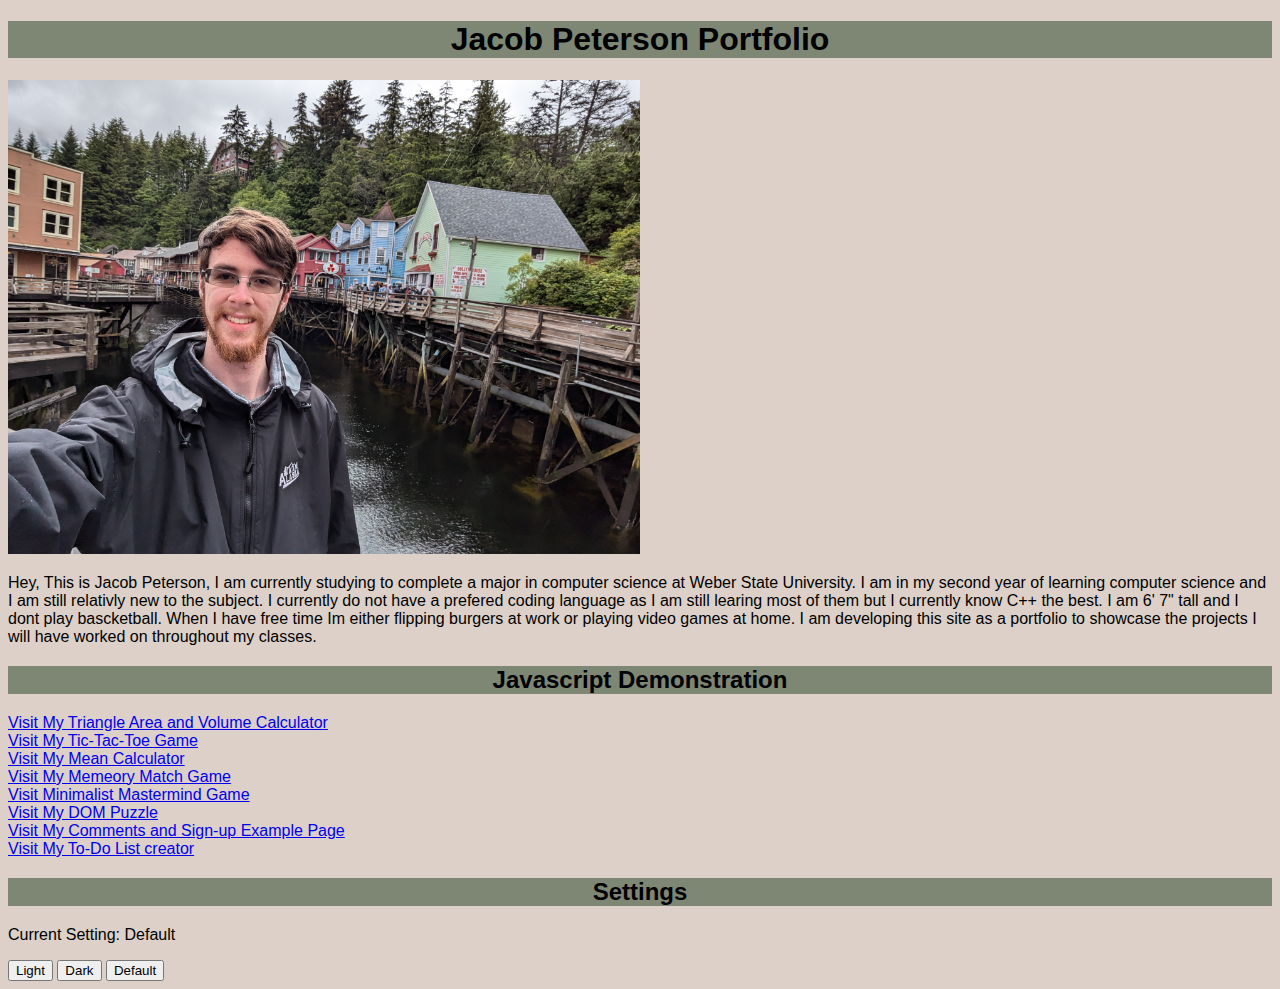
<file: index.html>
<!DOCTYPE html>
<html lang="en">
<head>
    <meta charset="UTF-8">
    <meta name="viewport" content="width=device-width, initial-scale=1.0">
    <title>Jacob Peterson Portfolio</title>
    <link rel="stylesheet" href="styles/styles.css">
    <script src="scripts/script.js"></script>
</head>
<body id="body">
        <h1 id ="heading1" class="heading">Jacob Peterson Portfolio</h1>
        <img src="images\1000006435.jpg" alt="Pic of Jacob Peterson">
        <p>Hey, This is Jacob Peterson, I am currently studying to complete a major in computer science at Weber State University. I am in my second year of learning computer science and I am still relativly new to the subject. I currently do not have a prefered coding language as I am still learing most of them but I currently know C++ the best. I am 6' 7" tall and I dont play bascketball. When I have free time Im either flipping burgers at work or playing video games at home. I am developing this site as a portfolio to showcase the projects I will have worked on throughout my classes.</p>
    <h2 id ="heading2" class="heading">Javascript Demonstration</h2>

    <a href="TriangleVolumeAndAreaCalculator/areaCalculator.html">Visit My Triangle Area and Volume Calculator<br></a>
    <a href="TicTacToe/index.html">Visit My Tic-Tac-Toe Game<br></a>
    <a href="Mean Calculator/index.html">Visit My Mean Calculator<br></a>
    <a href="Memory Match/index.html">Visit My Memeory Match Game<br></a>
    <a href="Minimalist Mastermind/mastermind_with_errors.html">Visit Minimalist Mastermind Game<br></a>
    <a href="Dom Puzzle/index.html">Visit My DOM Puzzle<br></a>
    <a href="Comment submission form/index.html">Visit My Comments and Sign-up Example Page<br></a>
    <a href="To-Do list/index.html">Visit My To-Do List creator</a>

    <h2 id ="heading3" class="heading">Settings</h2>

    <p>Current Setting: <span id="mode">Default</span></p>

    <button onclick="lightMode()">Light</button>
    <button onclick="darkMode()">Dark</button>
    <button onclick="defaultMode()">Default</button>

</body>
</html>
</file>
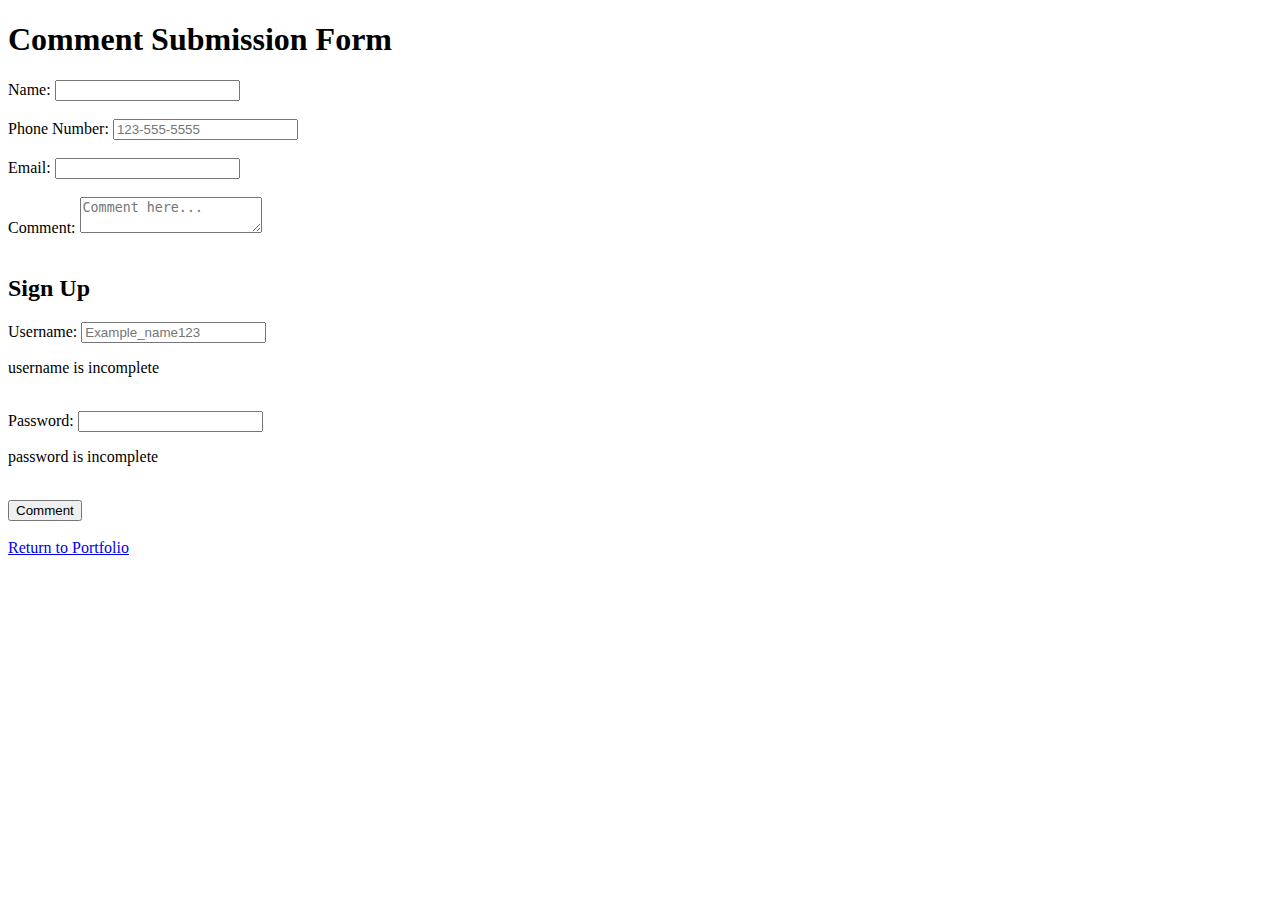
<file: Comment submission form/index.html>
<!DOCTYPE html>
<html lang="en">
<head>
    <meta charset="UTF-8">
    <meta name="viewport" content="width=device-width, initial-scale=1.0">
    <title>Comment Submission Form</title>
</head>
<body>
    <h1>Comment Submission Form</h1>
    <form id="commentForm">
        <label for="name">Name:</label>
        <input id="name" type="text" name="name" pattern="[a-zA-Z ]+" required><br><br>

        <label for="phone">Phone Number:</label>
        <input id="phone" type="tel" name="phone" pattern="[0-9]{3}-[0-9]{3}-[0-9]{4}" placeholder="123-555-5555"><br><br>

        <label for="email">Email:</label>
        <input id="email" type="email" name="email" autocomplete="email"><br><br>

        <label for="comment">Comment:</label>
        <textarea id="comment" name="comment" placeholder="Comment here..."></textarea><br><br>

        <h2>Sign Up</h2>

        <label for="username">Username:</label>
        <input id="username" type="text" name="username" placeholder="Example_name123"><br>
        <p id="usernameMessage">username is incomplete</p><br>

        <label for="password">Password:</label>
        <input id="password" type="password" name="password" minlength="8"><br>
        <p id="passwordMessage">password is incomplete</p><br>

        <button type="submit">Comment</button><br><br>

        <a href="../index.html">Return to Portfolio</a>
    </form>
<script>
    let sanitizedInfo = [];
    function sanitizeInput(info) {
        return info
        .replace(/&/g, "&amp;")
        .replace(/</g, "&lt;")
        .replace(/>/g, "&gt;")
        .replace(/"/g, "&quot;")
        .replace(/'/g, "&apos;");
    }

    document.getElementById("commentForm").addEventListener("submit", function(event) {
        event.preventDefault();

        let name = sanitizeInput(document.getElementById("name").value);
        let phone = sanitizeInput(document.getElementById("phone").value);
        let email = sanitizeInput(document.getElementById("email").value);
        let comment = sanitizeInput(document.getElementById("comment").value);
        let username = sanitizeInput(document.getElementById("username").value);
        let password = sanitizeInput(document.getElementById("password").value);

        sanitizedInfo.push([name, phone, email, comment, username, password]);
        
        console.log("sanitize Info:", sanitizedInfo);
    });

    document.getElementById("username").addEventListener("input", function() {
                let username = this.value;

                let usernameMessage = document.getElementById("usernameMessage");
                const usernameMissing = []
                let hasLetter = /[a-zA-Z]/.test(username);
                if(!hasLetter)
                    usernameMissing.push("at least 1 Letter")

                let hasNumber = /[0-9]/.test(username);
                if (!hasNumber)
                    usernameMissing.push("at least 1 number");

                let hasSpecial = /[_]/.test(username);
                if (!hasSpecial)
                    usernameMissing.push("at least 1 Underscore");

                if (hasLetter && hasNumber  && hasSpecial) {
                    usernameMessage.innerHTML = "Username is acceptable";
                }
                else {
                    usernameMessage.innerHTML = "You are missing: " + usernameMissing;
                }

            });

    document.getElementById("password").addEventListener("input", function() {
            let password = this.value;

            let passwordMessage = document.getElementById("passwordMessage");
            const passwordMissing = []

            if (password.length < 8) {
                passwordMissing.push("8-character minimum");
            }
            let hasLower = /[a-z]/.test(password);
            if (!hasLower)
                passwordMissing.push("at least 1 lower-case letter")

            let hasUpper = /[A-Z]/.test(password);
            if (!hasUpper)
                passwordMissing.push("at least 1 Upper-case letter")

            let hasNumber = /[0-9]/.test(password);
            if (!hasNumber)
                passwordMissing.push("at least 1 number");

            let hasSpecial = /[!@#$%^&*()]/.test(password);
            if (!hasSpecial)
                passwordMissing.push("at least 1 Special Character");

            if (password.length > 8 && hasNumber && hasSpecial && hasUpper && hasLower) {
                    passwordMessage.innerHTML = "Password is acceptable";
                }
            else {
                passwordMessage.innerHTML = "You are missing: " + passwordMissing;
            
            }

            
        });
</script>

</body>
</html>
</file>
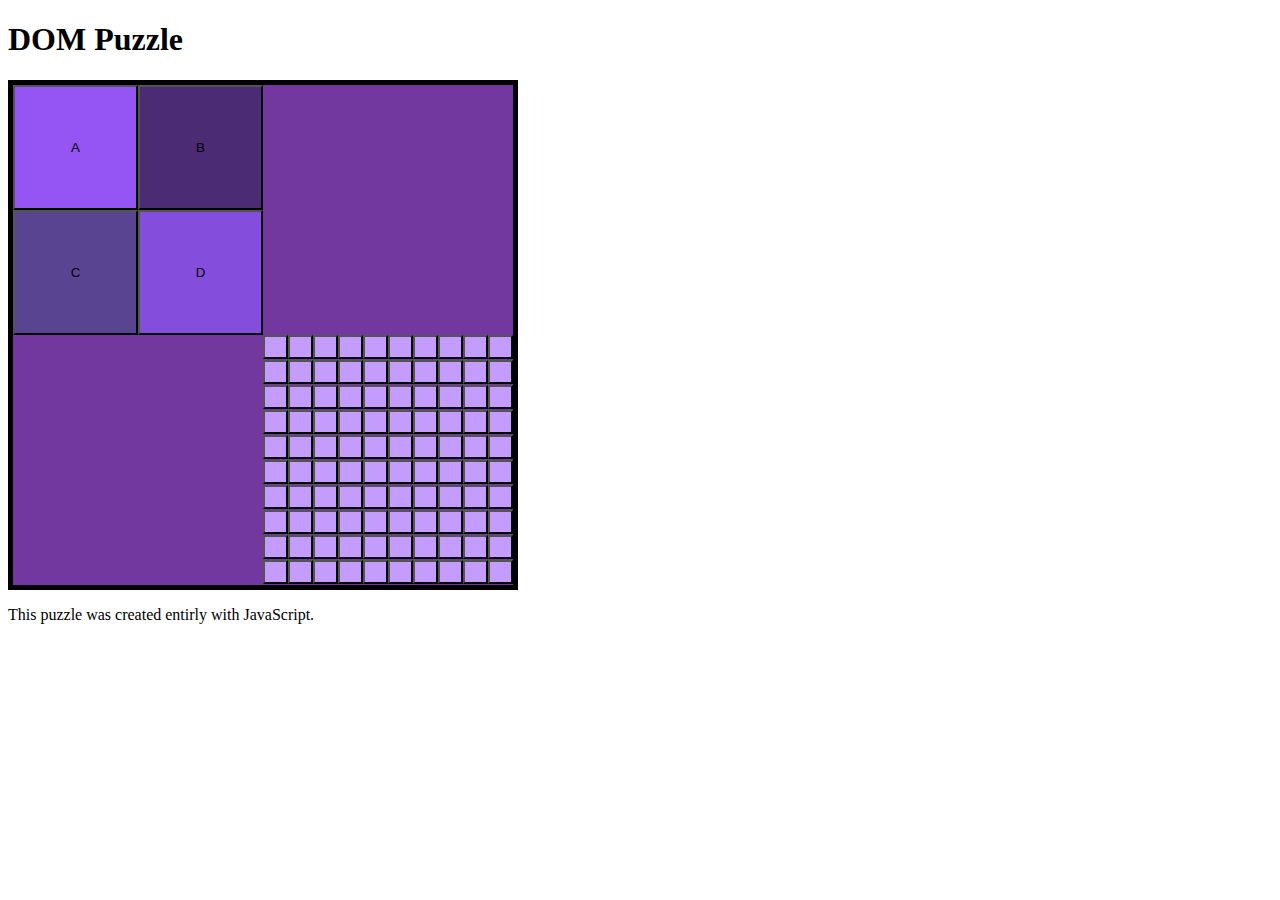
<file: Dom Puzzle/index.html>
<!DOCTYPE html>
<head>
    <title>Dom Puzzle</title>
    <style>
        #puzzle {
            width: 500px;
            height: 500px;
            border: 5px solid black;
        }
    </style>
</head>
<body>
    <div id="puzzle"></div>

    <script>
        puzzle.addEventListener("mouseenter", () => {
            puzzle.style.borderColor = 'yellow';
        });
        puzzle.addEventListener("mouseleave", () => {
            puzzle.style.borderColor = 'black';
        });
        

       let gameTitle = document.createElement("h1");
       gameTitle.textContent = "DOM Puzzle";
       document.body.prepend(gameTitle);

       function nestedTable1() {
        const table = document.createElement('table');
        table.style.borderCollapse = 'collapse';
            for (let row = 0; row < 2; row++) {
                const tr = document.createElement('tr');
                for (let col = 0; col < 2; col++) {
                    const td = document.createElement('td');
                    td.style.padding = '0px';
                    const button = document.createElement('button');
                    button.style.width = '125px';
                    button.style.height = '125px';

                    if (row === 0 && col === 0) {
                        button.textContent = 'A';
                        button.style.backgroundColor = '#9455F4';
                    }
                    else if (row === 0 && col === 1) {
                        button.textContent = 'B';
                        button.style.backgroundColor = '#4A2B74';
                    }
                    else if (row === 1 && col === 0) {
                        button.textContent = 'C';
                        button.style.backgroundColor = '#594492';
                    }
                    else {
                        button.textContent = 'D';
                        button.style.backgroundColor = '#854DDC';
                    }
                    button.addEventListener("click", () => {
                        button.style.backgroundColor = '#4A2574';
                        changeColor(button);
                    });
                    td.appendChild(button);
                    tr.appendChild(td);

                }
                table.appendChild(tr)

            }
            return table;
        }

        function nestedTable2() {
			const table = document.createElement('table');
            table.style.borderCollapse = 'collapse';
            for(let row = 0; row < 10; row++) {
                const tr = document.createElement('tr');
                for(let col = 0; col < 10; col++) {
                    const td = document.createElement('td');
                    td.style.padding = '0px';
                    const button = document.createElement('button');
                    button.setAttribute('onclick', 'changeColor(this)');
                    button.style.backgroundColor = '#C39CFE';
                    button.style.height = '24px';
                    button.style.width = '25px';
                    td.style.padding = '0';
                    td.appendChild(button);
                    tr.appendChild(td);
                }

                table.appendChild(tr);
            }
            return table;
		}

        function changeColor(button) {
            const td = button.parentNode;
            const tr = td.parentNode;
            const tds = Array.from(tr.children);
            const colNum = tds.indexOf(td);
            button.style.backgroundColor = '#4A2574';

            if (colNum > 0) {
                const leftButton = tds[colNum - 1].firstChild;
                leftButton.style.backgroundColor = '#FF9E00';
            }

            if (colNum < tds.length - 1) {
                const rightButton = tds[colNum + 1].firstChild;
                rightButton.style.backgroundColor = '#FF9E00';
            }
        }

        function finalTable() {
            puzzle.style.backgroundColor = '#7338A0';
            const table = document.createElement('table'); 
            table.style.borderCollapse = 'collapse';
            for (let row = 0; row < 2; row++) {
                const tr = document.createElement('tr');
                for (let col = 0; col < 2; col++) {

                    const td = document.createElement('td');
                    td.style.padding = '0px';
                    if (row === 0 && col === 0) {
                        td.appendChild(nestedTable1());
                    }
                    else if (row === 0 && col === 1) {
                        const background = document.createElement('div');
                        background.style.height = '100%';
                        background.style.width = '100%';
                        background.style.backgroundColor = '#7338A0';
                        td.appendChild(background);
                    }
                    else if (row === 1 && col === 0) {
                        const background = document.createElement('div');
                        background.style.height = '100%';
                        background.style.width = '100%';
                        background.style.backgroundColor = '#7338A0';
                        td.appendChild(background);
                    }
                    else if (row === 1 && col === 1) {

                        td.appendChild(nestedTable2());
                    }
                    tr.appendChild(td);
                }
                table.appendChild(tr);
            }
            return table;
        }

        document.getElementById('puzzle').appendChild(finalTable());
        let gameDescription = document.createElement("p");
        gameDescription.textContent = "This puzzle was created entirly with JavaScript.";
        document.body.appendChild(gameDescription);
        let porfolioLink = document.createElement("a");
        portfolioLink.textContent = "Return to My Portfolio";
        prtfolioLink.href = "../index.html";
        document.body.appendChild(portfolioLink);

    </script>
</body>
</html>
</file>
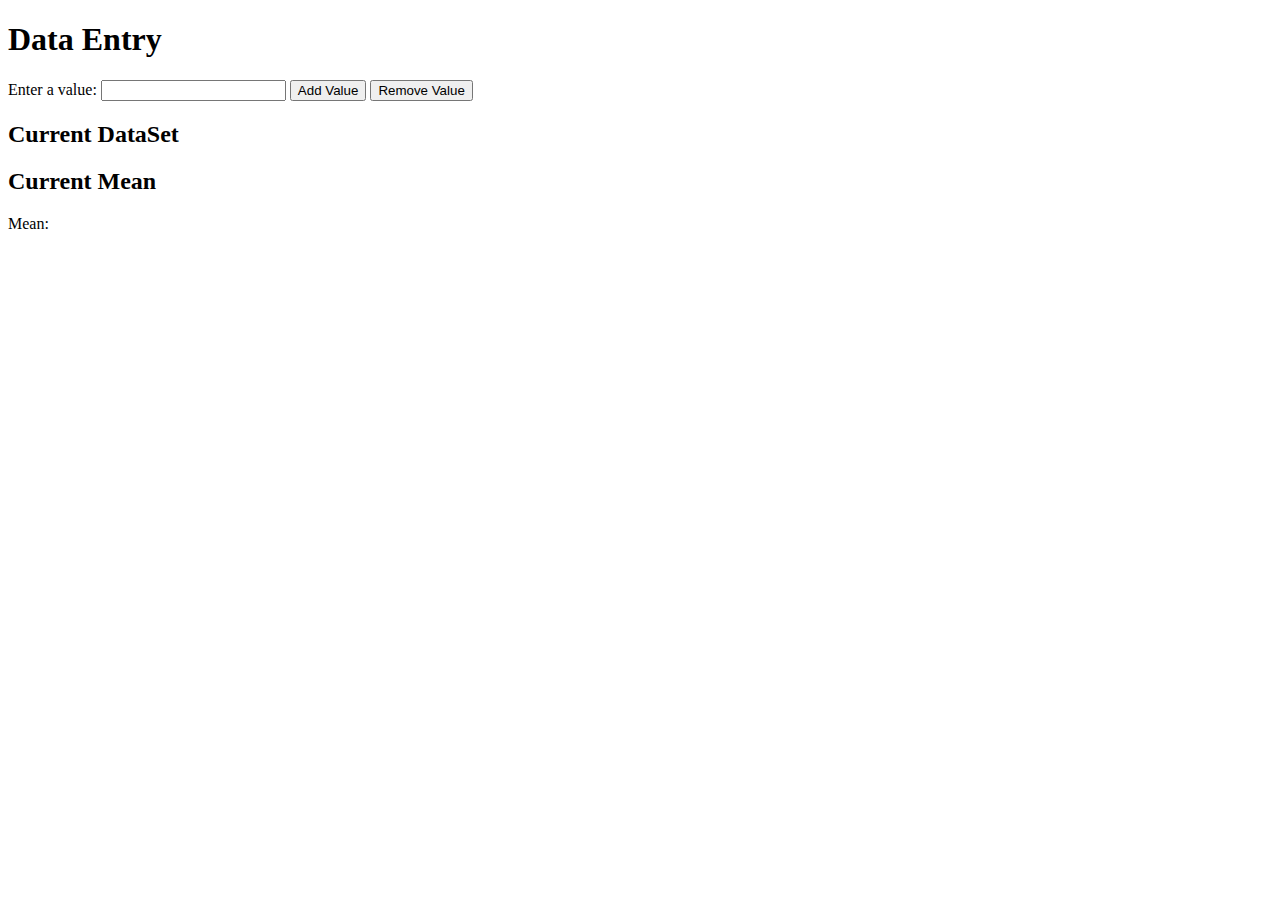
<file: Mean Calculator/index.html>
<!DOCTYPE html>
<html lang="en">
<head>
    <meta charset="UTF-8">
    <meta name="viewport" content="width=device-width, initial-scale=1.0">
    <script src="script.js"></script>
    <title>Mean Calculator</title>

</head>
<body>
    <h1>Data Entry</h1>
    <p><label>Enter a value:</label>
    <input type="text" id="entry">
    <button onclick="addAndCalculateValue()">Add Value</button>
    <button onclick="removeAndCalculateValue()">Remove Value</button></p>

    <h2>Current DataSet</h2>
    <p><span id="dataSet"></span></p>

    <h2>Current Mean</h2>
    <p>Mean: <span id="mean"></span></p>
</body>
</html>
</file>
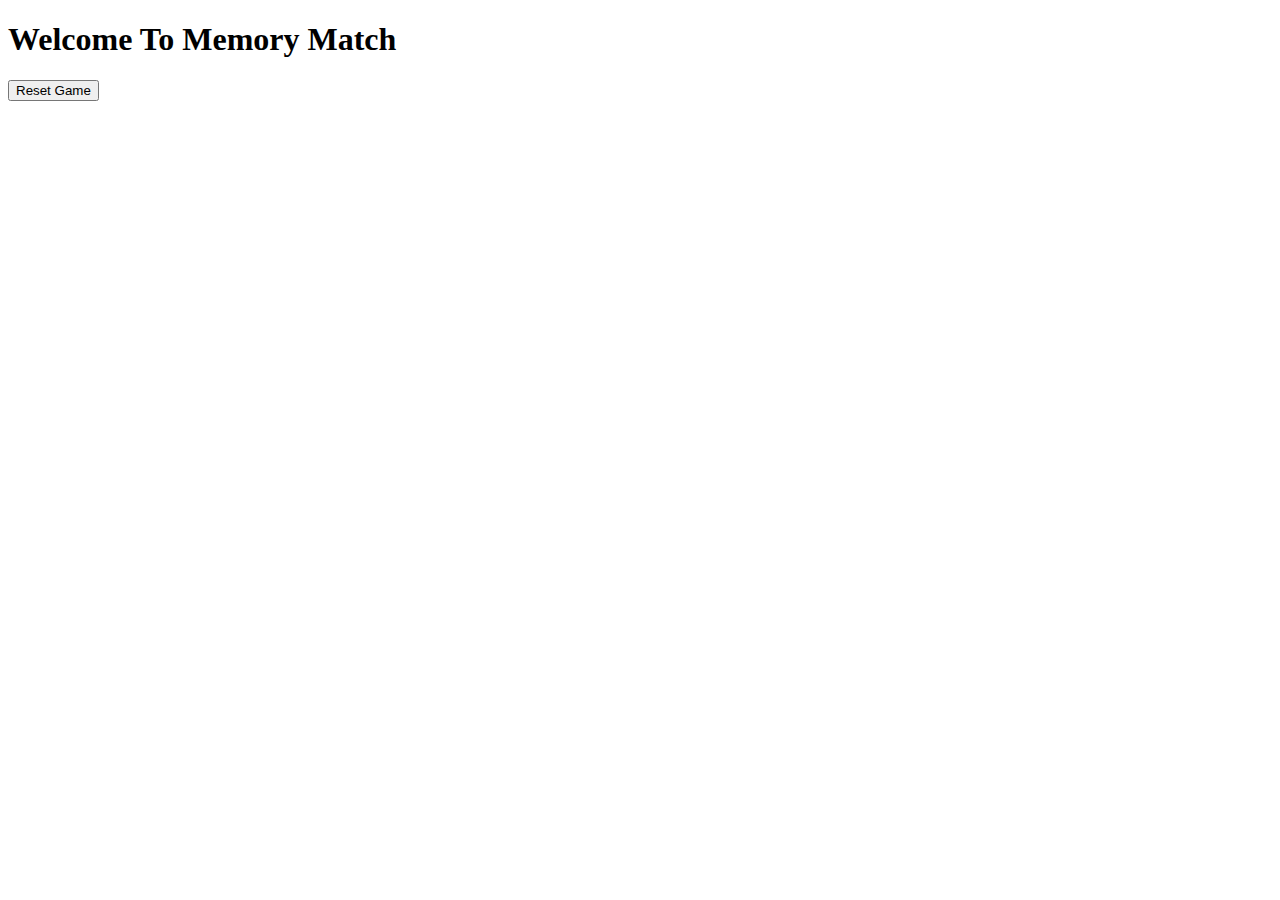
<file: Memory Match/index.html>
<!DOCTYPE html>
<html lang="en">
<head>
    <meta charset="UTF-8">
    <meta name="viewport" content="width=device-width, initial-scale=1.0">
    <title>Memory Match</title>
    <style>
        .tile {
            font-size: xx-large;
            width: 50px;
            height: 50px;
            line-height: 50px;
            background-color: rgb(228, 75, 75);
            text-align: center;
        }
        td {
            width: 55px;
            height: 55px;
        }
    </style>
</head>
<body>
    <h1>Welcome To Memory Match</h1>
    <p><button onclick="gameReset()">Reset Game</button></p>
    <div id="gameBoard"></div>

    <script>
        let map = [];
        let tile1 = null, tile2 = null;
        
        const loadMap = (row = 4,col = 4) => {
            const maxTilePairs = row * col / 2; 
            let gameArrayCount = 0;
            const gameArray = []
            for (let i = 1; i < maxTilePairs + 1; i++) {
                    gameArray.push(i);
                    gameArray.push(i);
                }
            const shuffle = (array) => {
                for (let i = array.length - 1; i > 0; i--) {
                    const j = Math.floor(Math.random() * (i + 1))
                    let temp = array[i];
                    array[i] = array[j];
                    array[j] = temp;
                }
                return array;
            }
            shuffle(gameArray);
            for (let i = 0; i < row; i++) {
                map[i] = [];
                for (let j = 0; j < col; j++) {
                    gameArrayCount++;
                    map[i][j] = gameArray[gameArrayCount - 1];
                }
            }
            // Display the Array shuffled before turning it into a 2D Array
            console.log(gameArray);
            
        }
        
        

        const makeBoard = (rows = 4,cols = 4) => {
            let output = '<table>';
            for (let row = 0; row < rows; row++) {
                output += '<tr>';
                    for (let col = 0; col < cols; col++) {
                        output += '<td><button ' + 'class="tile"' + ' id="tile' + row + '_' + col + '"' + ' onclick="process(' + row + ',' + col + ')">' + '</button></td>';
                    }
                    output += '</tr>';
            }
            document.getElementById('gameBoard').innerHTML = output + '</table>';
        }

        const gameReset = () => {
            loadMap(4,4);
            makeBoard(4,4);
            // Diplaying the Map of the number in the log
            console.log(map);
        }

        const process = (row,col) => {
            let clicked_tile = document.getElementById('tile' + row + '_' + col);

            if (!Boolean(clicked_tile.innerHTML)) {

                if (!tile1) {
                    tile1 = clicked_tile;
                    clicked_tile.innerHTML = map[row][col];
                }
                else if (!tile2) {
                    tile2 = clicked_tile;
                    clicked_tile.innerHTML = map[row][col];
                    setTimeout(() => {
                        checkMatch();  
                    }, 1000);
                }
            }
            
        }

        const checkMatch = () => {
            if (tile1.innerHTML == tile2.innerHTML) {
                tile1.hidden = true;
                tile2.hidden = true;
            }
            tile1.innerHTML = '';
            tile2.innerHTML = '';
            tile1 = tile2 = null;
        }
    
    </script>
</body>
</html>
</file>
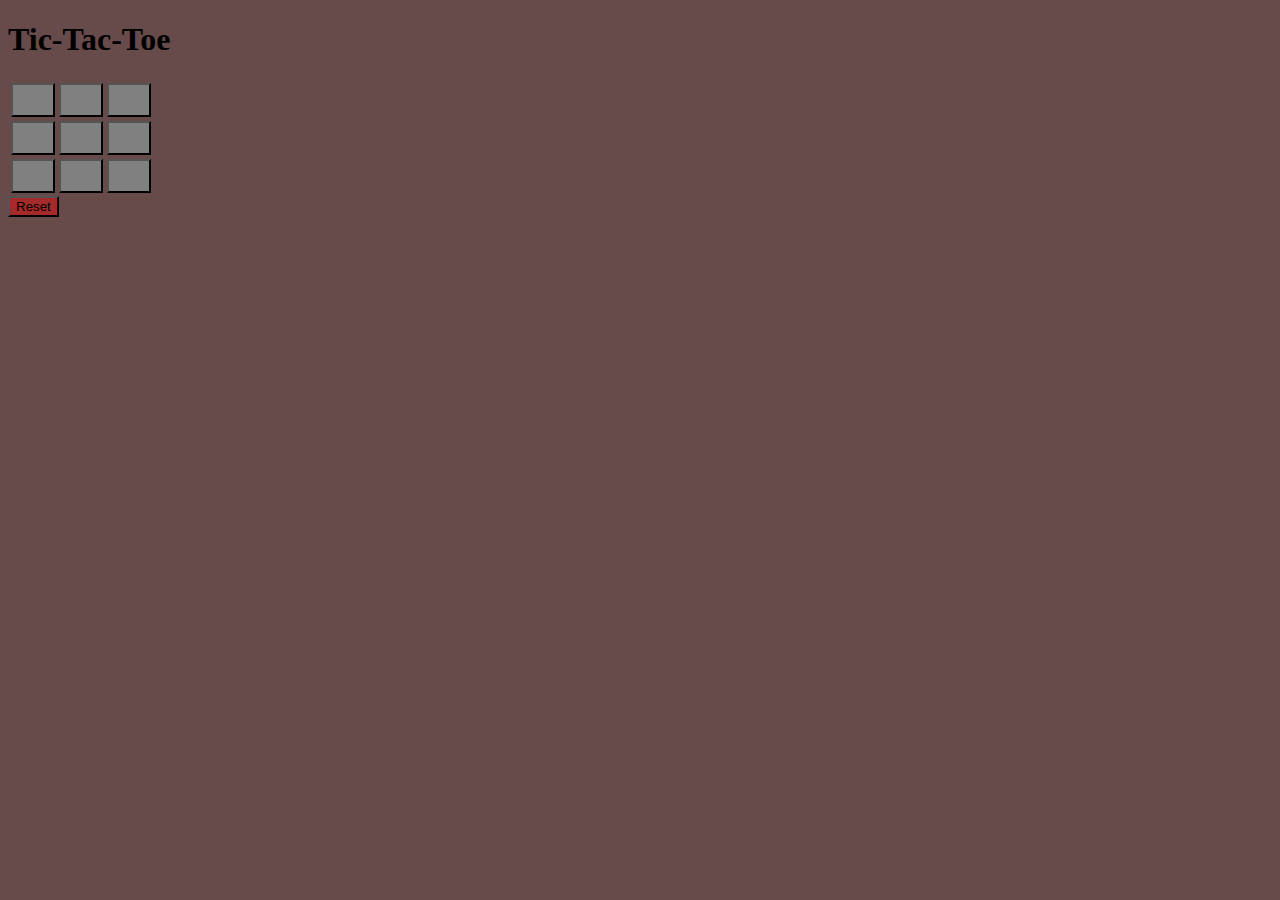
<file: TicTacToe/index.html>
<!DOCTYPE html>
<html lang="en">
<head>
    <meta charset="UTF-8">
    <meta name="viewport" content="width=device-width, initial-scale=1.0">
    <title>TicTacToe</title>
    <script src="script.js"></script>
    <link rel="stylesheet" href="style.css">
</head>
<body>
    <h1>Tic-Tac-Toe</h1>
    <table>
        <tr>
            <td><button id="a1" onclick="changeMark('a1')" class="button"></button></td>
            <td><button id="b1" onclick="changeMark('b1')" class="button"></button></td>
            <td><button id="c1" onclick="changeMark('c1')" class="button"></button></td>
        </tr>
        <tr>
            <td><button id="a2" onclick="changeMark('a2')" class="button"></button></td>
            <td><button id="b2" onclick="changeMark('b2')" class="button"></button></td>
            <td><button id="c2" onclick="changeMark('c2')" class="button"></button></td>
        </tr>
        <tr>
            <td><button id="a3" onclick="changeMark('a3')" class="button"></button></td>
            <td><button id="b3" onclick="changeMark('b3')" class="button"></button></td>
            <td><button id="c3" onclick="changeMark('c3')" class="button"></button></td>
        </tr>
    </table>
    <button class="resetButton" onclick="resetGame()">Reset</button>
    <p><span id="winner"></span></p>
</body>
</html>
</file>
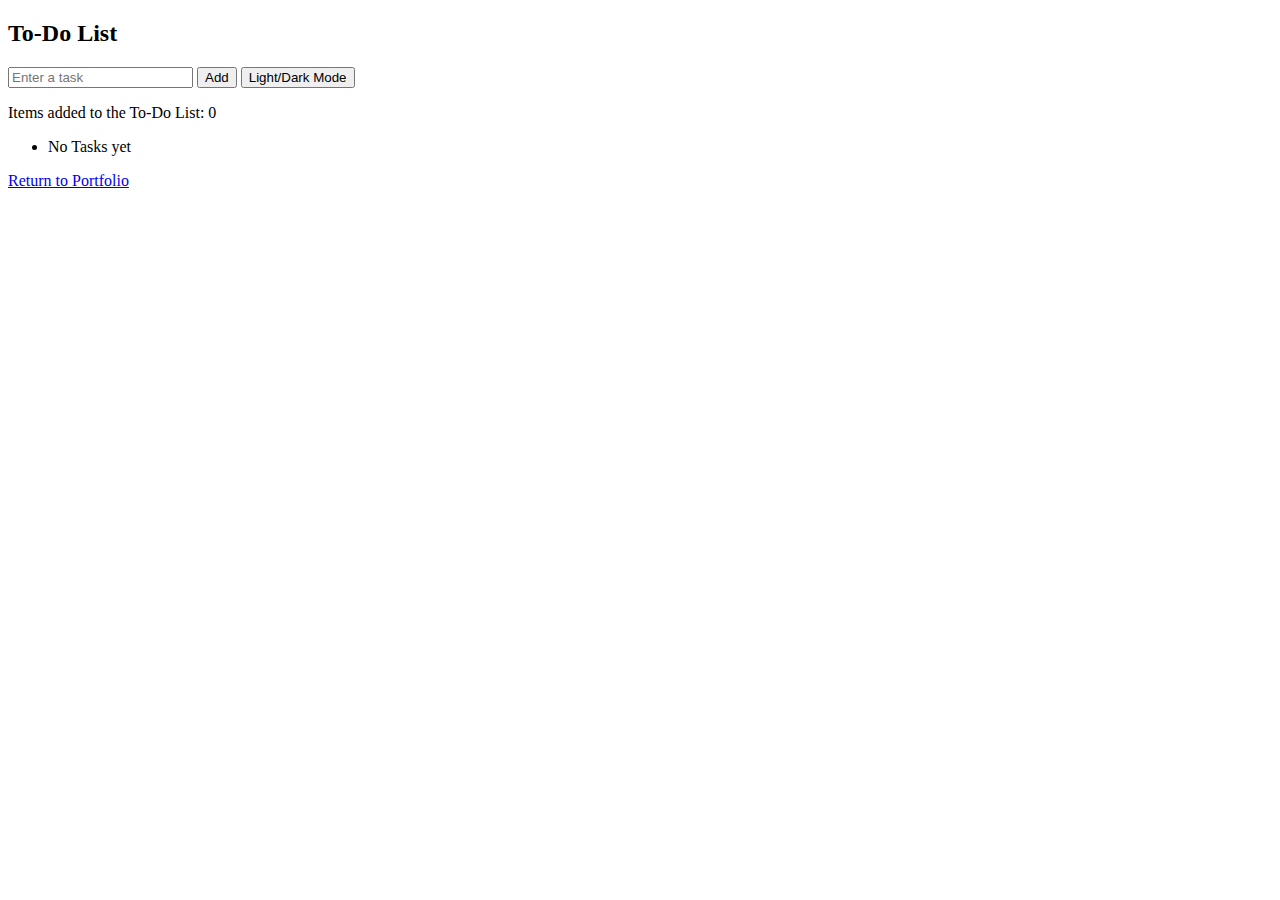
<file: To-Do list/index.html>
<!DOCTYPE html>
<html lang="en">
<head>
    <meta charset="UTF-8">
    <meta name="viewport" content="width=device-width, initial-scale=1.0">
    <title>To-Do List</title>
    <style>
        body.Light {
            background-color : white;
            color : black;
        }

        body.Dark {
            background-color : black;
            color : white;
        }
	</style>
</head>
<body>
    <h2>To-Do List</h2>
    <form id="toDoForm">
        <input type="text" id="task" placeholder="Enter a task">
        <button type="button" id="add">Add</button>
        <button type="button" id="background">Light/Dark Mode</button>
    </form>
    <p id="taskCount">Items Added to the To-Do List: 0</p>

    <ul id="taskList"></ul>

    <a href="../index.html">Return to Portfolio</a>
    


    <script>

        window.onload = function() {
            displayTasks();
            updateTaskCounter();

            const savedTheme = getCookie('theme') || 'Light';
            document.body.className = savedTheme;
        };

        const addButton = document.getElementById('add');
        addButton.addEventListener('click', addTask);

        const backgroundButton = document.getElementById('background');
        backgroundButton.addEventListener('click', function () {
            const currentTheme = document.body.className;
            const newTheme = currentTheme === 'Light' ? 'Dark' : 'Light';
            document.body.className = newTheme;
            setCookie('theme', newTheme, 30);
        });

        const form = document.getElementById('toDoForm');
        const taskCountDisplay = document.getElementById('taskCount');

        

        function addTask() {
            const input = document.getElementById('task');
            const newTask = input.value.trim();

            
            if (newTask === "") {
                return;
            }

            let tasks = JSON.parse(localStorage.getItem('tasks')) || [];
            tasks.push({ text: newTask });
            localStorage.setItem('tasks', JSON.stringify(tasks));

                let taskCount = sessionStorage.getItem('addTaskCount');
            taskCount = taskCount ? parseInt(taskCount) + 1 : 1;
            sessionStorage.setItem('addTaskCount', taskCount);

            input.value = "";
            updateTaskCounter();
            displayTasks();
        }

        function removeTask(input) {
            let tasks = JSON.parse(localStorage.getItem('tasks')) || [];
            tasks.splice(input, 1);
            localStorage.setItem('tasks', JSON.stringify(tasks));
            displayTasks();
        }


        function displayTasks() {
            const taskList = document.getElementById('taskList');
            const tasks = JSON.parse(localStorage.getItem('tasks')) || [];
            taskList.innerHTML = "";

            if (tasks.length === 0) {
                taskList.innerHTML = "<li>No Tasks yet</li>";
                return;
            }
            tasks.forEach((task, choice) => {
                const li = document.createElement('li');
                li.textContent = task.text;

                const remove = document.createElement('button');
                remove.textContent = "X";
                remove.className = "remove";
                remove.onclick = () => removeTask(choice);

                li.appendChild(remove);
                taskList.appendChild(li);
            });
        }

        function setCookie(name, value, days) {
            const d = new Date();
            d.setTime(d.getTime() + (days*24*60*60*1000));
            document.cookie = `${name}=${value};expires=${d.toUTCString()};path=/`;
        }

        function getCookie(name) {
            const cookies = document.cookie.split(';');
            for (let cookie of cookies) {
                cookie = cookie.trim();
                if (cookie.startsWith(name + '=')) {
                    return cookie.substring(name.length + 1);
                }
            }
            return "";
        }

        function updateTaskCounter() {
            let taskCount = sessionStorage.getItem('addTaskCount') || 0;
            taskCountDisplay.textContent = `Items added to the To-Do List: ${taskCount}`;
        }
    </script> 
</body>
</html>
</file>
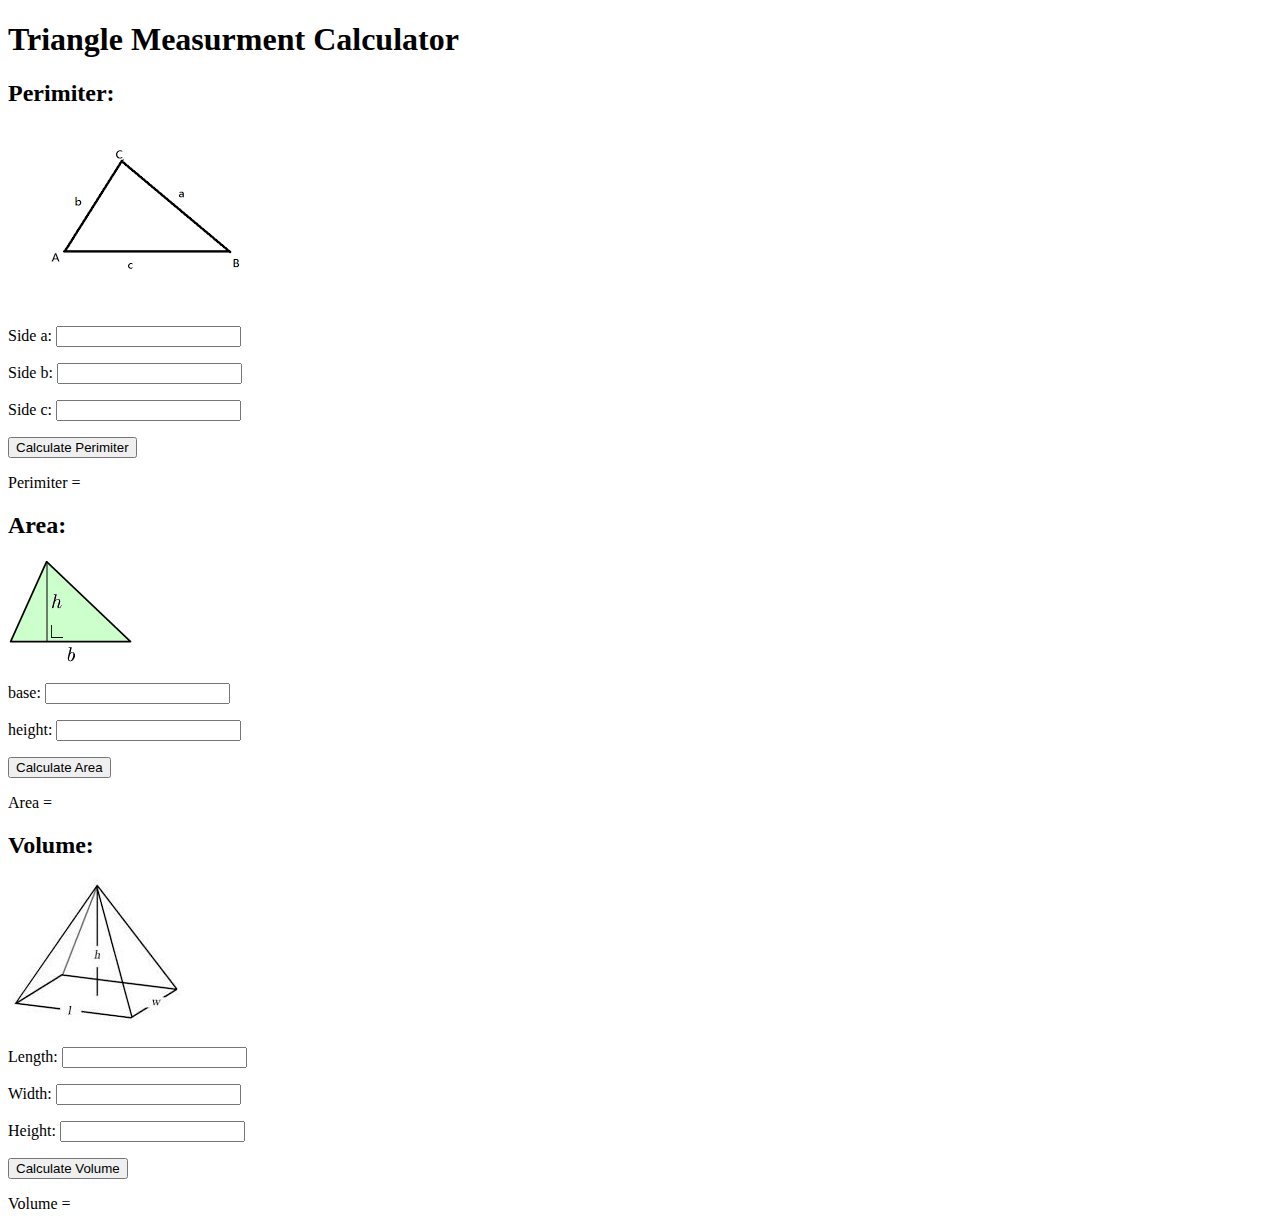
<file: TriangleVolumeAndAreaCalculator/Index.html>
<!DOCTYPE html>
<html lang="en">
<head>
    <meta charset="UTF-8">
    <meta name="viewport" content="width=device-width, initial-scale=1.0">
    <title>Area Calculator</title>
    <script src="Scripts/Script.js"></script>
</head>
<body>
    <h1>Triangle Measurment Calculator</h1>

    <h2>Perimiter:</h2>
    <img src="Images/Triangle Perimiter.png" alt="Image depicting ">
    <p><label>Side a: </label>
    <input type='text' id='perim_A'></p>
    <p><label>Side b: </label>
    <input type='text' id='perim_B'></p>
    <p><label>Side c: </label>
    <input type='text' id='perim_C'></p>
    <button onclick="calculatePerimiter()">Calculate Perimiter</button>
    <p>Perimiter = <span id='perimiterResult'></span></p>

    <h2>Area:</h2>
    <img src="Images/Triangle Area.png" alt="Image depicting ">
    <p><label>base: </label>
    <input type='text' id='base'></p>
    <p><label>height: </label>
    <input type='text' id='height1'></p>
    <button onclick="calculateArea()">Calculate Area</button>
    <p>Area = <span id='areaResult'></span></p>

    <h2>Volume:</h2>
    <img src="Images/Pyramid Volume.jpg" alt="Image depicting ">
    <p><label>Length: </label>
    <input type='text' id='length'></p>
    <p><label>Width: </label>
    <input type='text' id='width'></p>
    <p><label>Height: </label>
    <input type='text' id='height2'></p>
    <button onclick="calculateVolume()">Calculate Volume</button>
    <p>Volume = <span id='volumeResult'></span></p>
</body>
</html>
</file>
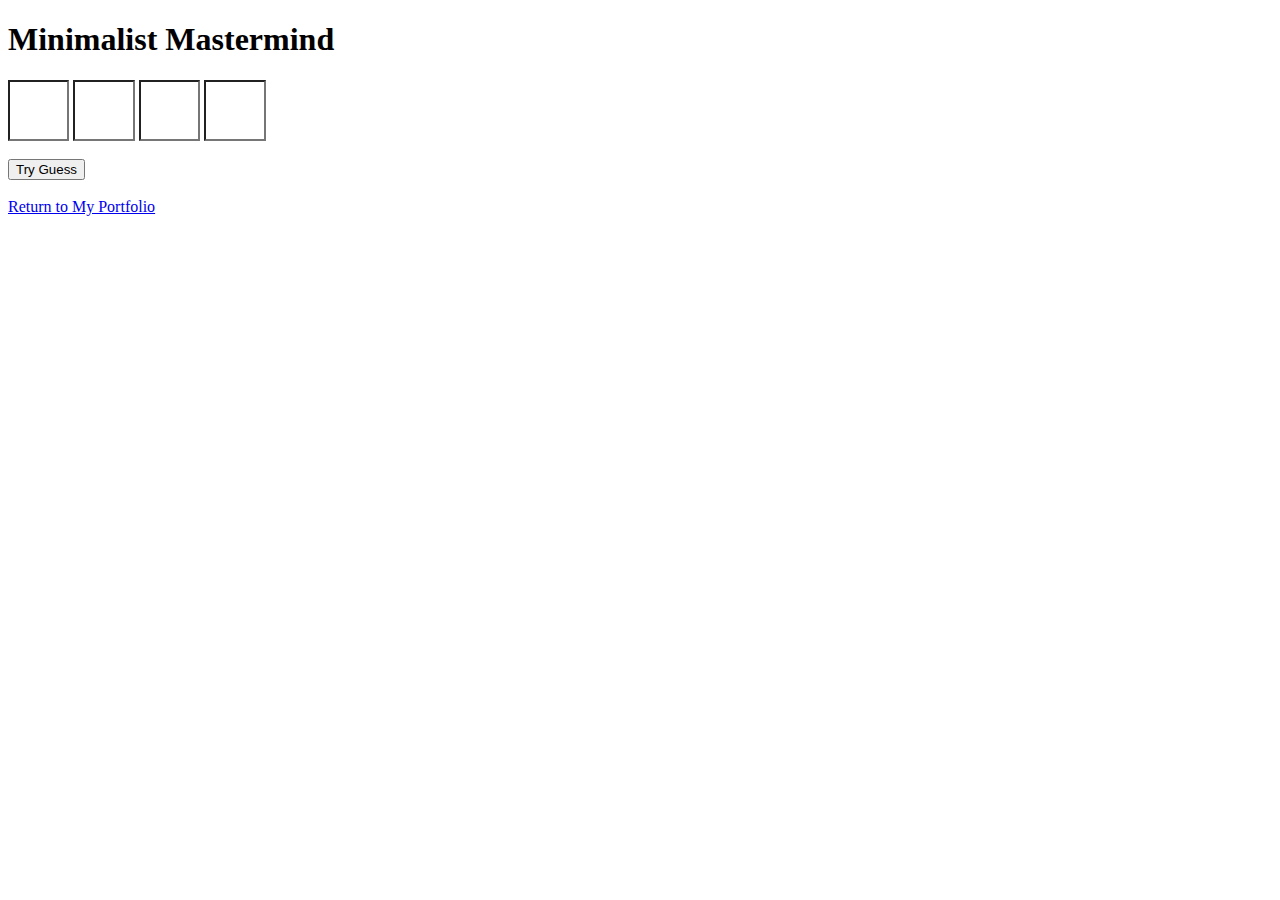
<file: Minimalist Mastermind/mastermind_with_errors.html>
<!DOCTYPE html>
<html>
	<head>
		<title>Minimalist Mastermind</title>		
		<style>
			input {
				width: 2ch;
				font-size: xxx-large;
				text-align: center;
			}
			
			p {
				font-size: xxx-large;
				margin-top: 0px;
				margin-bottom: 0px
			}
		</style>
	</head>
	<body>
		<h1>Minimalist Mastermind</h1>
		
		<div id='guessArea'>
			<input type='text' id='slot1'>
			<input type='text' id='slot2'>
			<input type='text' id='slot3'>
			<input type='text' id='slot4'>
		</div>
		
		<br><button id='guess' onclick='tryGuess()'>Try Guess</button><br><br>
		
		<div id='pastGuesses'></div>

		<script>
			let code = [];
			resetGame();
			
			function resetGame() {
				code = [];
				
				// Load a new code
				for (let i = 0; i < 4; i++)
					code.push(Math.floor(Math.random() * 6) + 1);
				
				// Clear past guesses
				document.getElementById('pastGuesses').innerHTML = "";
				
				// Return each input field to its beginning state
				for (let i = 1; i <= 4; i++) {
					let slot = document.getElementById('slot' + i);
					slot.disabled = false;
					slot.value = '';
					slot.style.backgroundColor = 'white';
					slot.style.color = 'black';
				}
				
				// Revert the button back to Try Guess
				document.getElementById('guess').innerHTML = "Try Guess";
				document.getElementById('guess').setAttribute("onclick", "tryGuess()");
				
				// Cheat code
				console.log(code);
			}
		
			function clearSlots() {
				for (let i = 1; i <= 4; i++)
					document.getElementById('slot' + i).value = '';
			}
		
			// TODO: Create custom error class
			class RuleError extends Error {
				constructor(message) {
					super(message);
					this.name = 'Rule Error'
				}
			}

			function checkInput(slot) {				
				// TODO: Add try/catch
				try{
					if (isNaN(slot)) {
						throw new RuleError ('Slots must contain number only.')
					}
					if (slot < 1 || slot > 6) {
						throw new RuleError ('Only numbers between 1 and 6 are accepted.')
					}
					return true;
				}catch(error) {
					alert(error.name + ': ' + error.message);
					return false;
				}

			}
		
			function tryGuess() {
				// Retrieve guesses from the page
				let guesses = [];
				for (let i = 1; i <= 4; i++) {
					let slot = parseInt(document.getElementById('slot' + i).value);
					if (checkInput(slot))
						guesses.push(slot);
					else
						break;
				}
			
				// If there are four useful values, check amounts
				if (guesses.length === 4) {
					let correctPosition = 0;
					let correctColor = 0;
					
					// Copy array to make changes
					const codeCopy = [...code];
					
					// Determine correct position first
					for (let i = 0; i < 4; i++) 
						if (guesses[i] === codeCopy[i]) {							
							correctPosition++;
							// Account for used peg
							codeCopy[i] = '-';
						}
					
					// Determine remaining correct colors
					for (let i = 0; i < 4; i++)
						if (codeCopy.includes(guesses[i])) {
							correctColor++;
							// Account for used peg
							codeCopy[codeCopy.indexOf(guesses[i])] = '-';
						}
					
					// End game on win
					if (correctPosition === 4) {						
						for (let i = 1; i <= 4; i++) {
							let slot = document.getElementById('slot' + i);
							slot.disabled = true;
							slot.style.backgroundColor = 'lime';
							slot.style.color = 'green';
						}
						
						document.getElementById('guess').innerHTML = "Reset Game";
						document.getElementById('guess').setAttribute("onclick", "resetGame()");
					}
					// Add incorrect guess to the display
					else {
						output = '<p>';
						for (let i = 0; i < 4; i++)
							output += '<input disabled value="' + guesses[i] + '">';
						
						// Add black piece for correct position and color
						for (let i = 0; i < correctPosition; i++)							
							output += '&#9823;';
						
						// Add white piece for correct color only
						for (let i = 0; i < correctColor; i++)
							output += '&#9817;';
						
						// Update display
						let currentDisplay = document.getElementById('pastGuesses');
						currentDisplay.innerHTML = output + '</p>' + currentDisplay.innerHTML;	

						clearSlots();
			
				}
			}
		}
		</script>
		<a href="../index.html">Return to My Portfolio</a>
	</body>
</html>
</file>
<file: styles/styles.css>
body {
    background-color: #dcd0c8;
    font-family: Arial;
    color: black;
}

h1 {
    font-size: 2rem;
    font-weight: 800;
}

[src] {
    width: 50%;
}

.heading {
    font-family: Arial;
    text-align: center;
    background-color: #7E8774
}
</file>
<file: TicTacToe/style.css>
body {
    background-color: rgb(103, 74, 74);
}

.button {
    padding: 15px 20px;
    font-size: 20px;
    background-color: grey;
}

.O {
    color: red;
    font-weight: bold;
}

.x {
    color:green;
    font-weight: bold;
}

.resetButton {
    background-color: brown;
}
</file>
